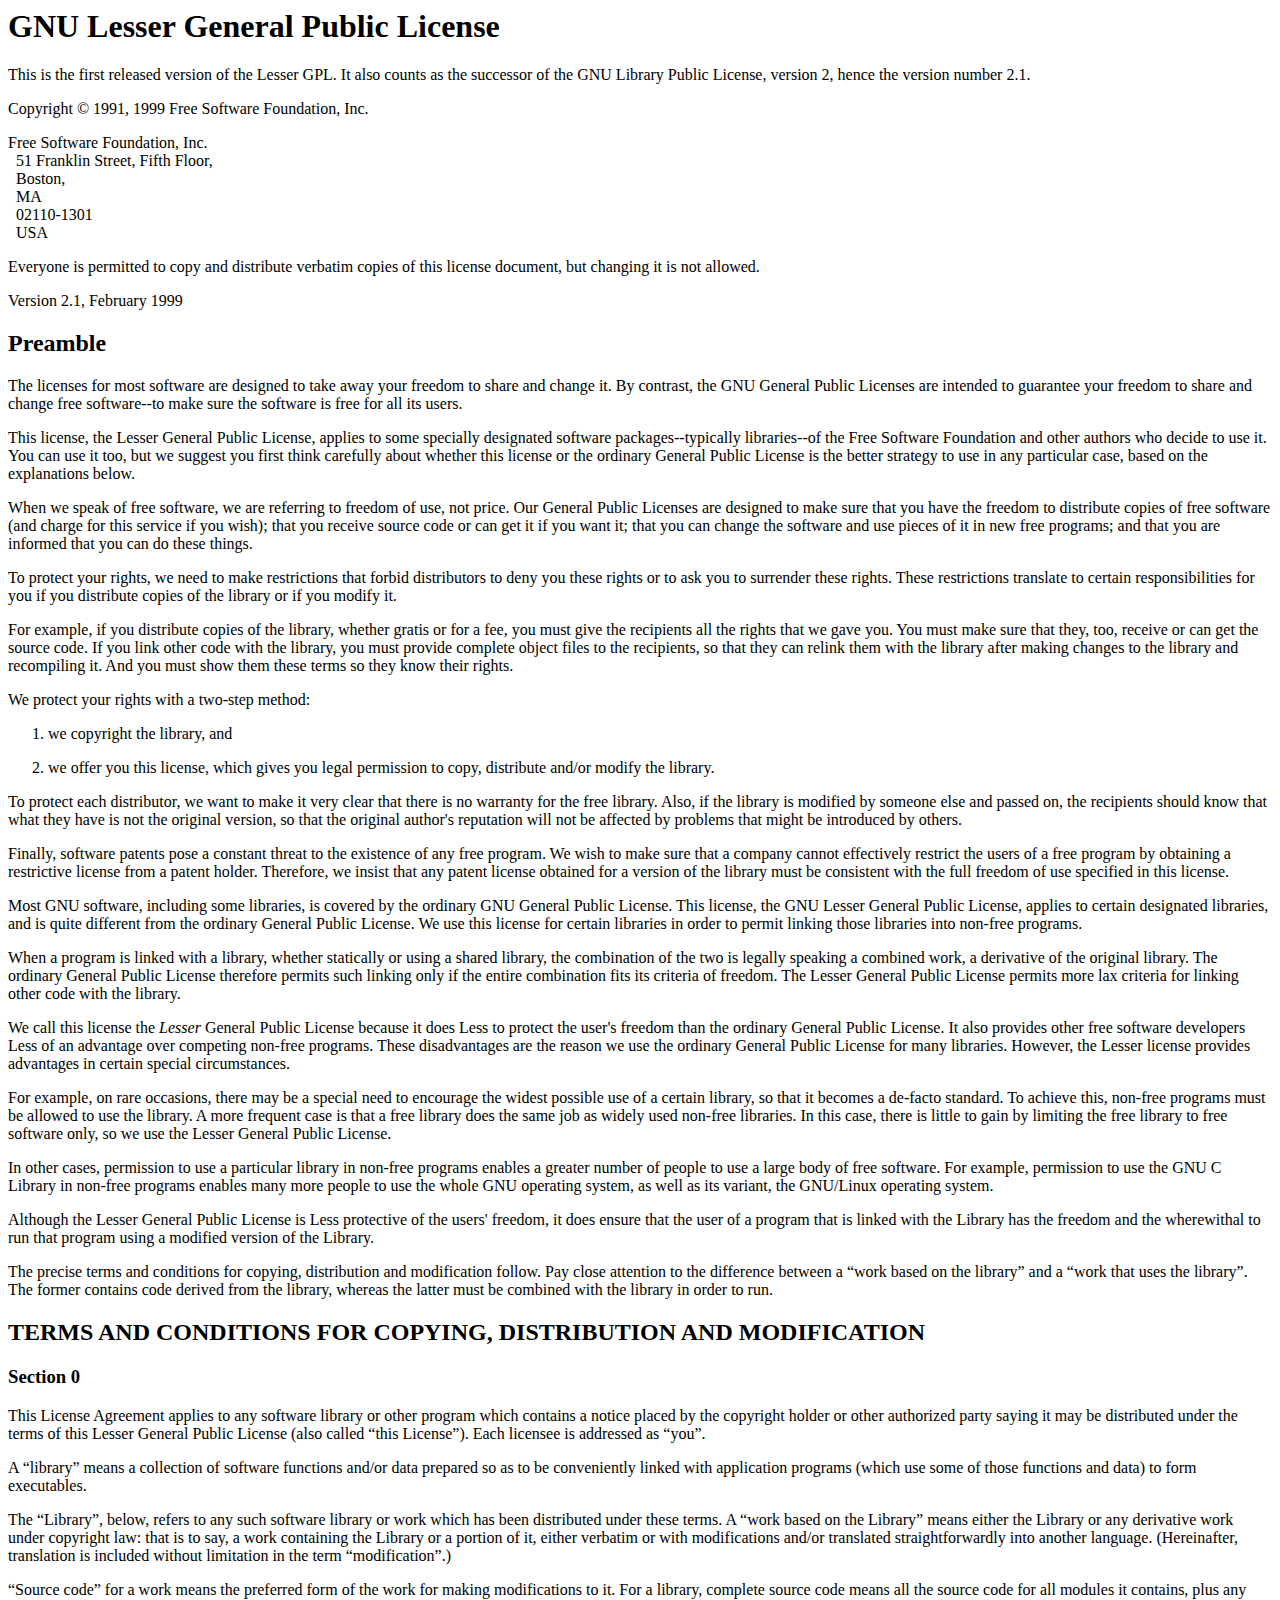
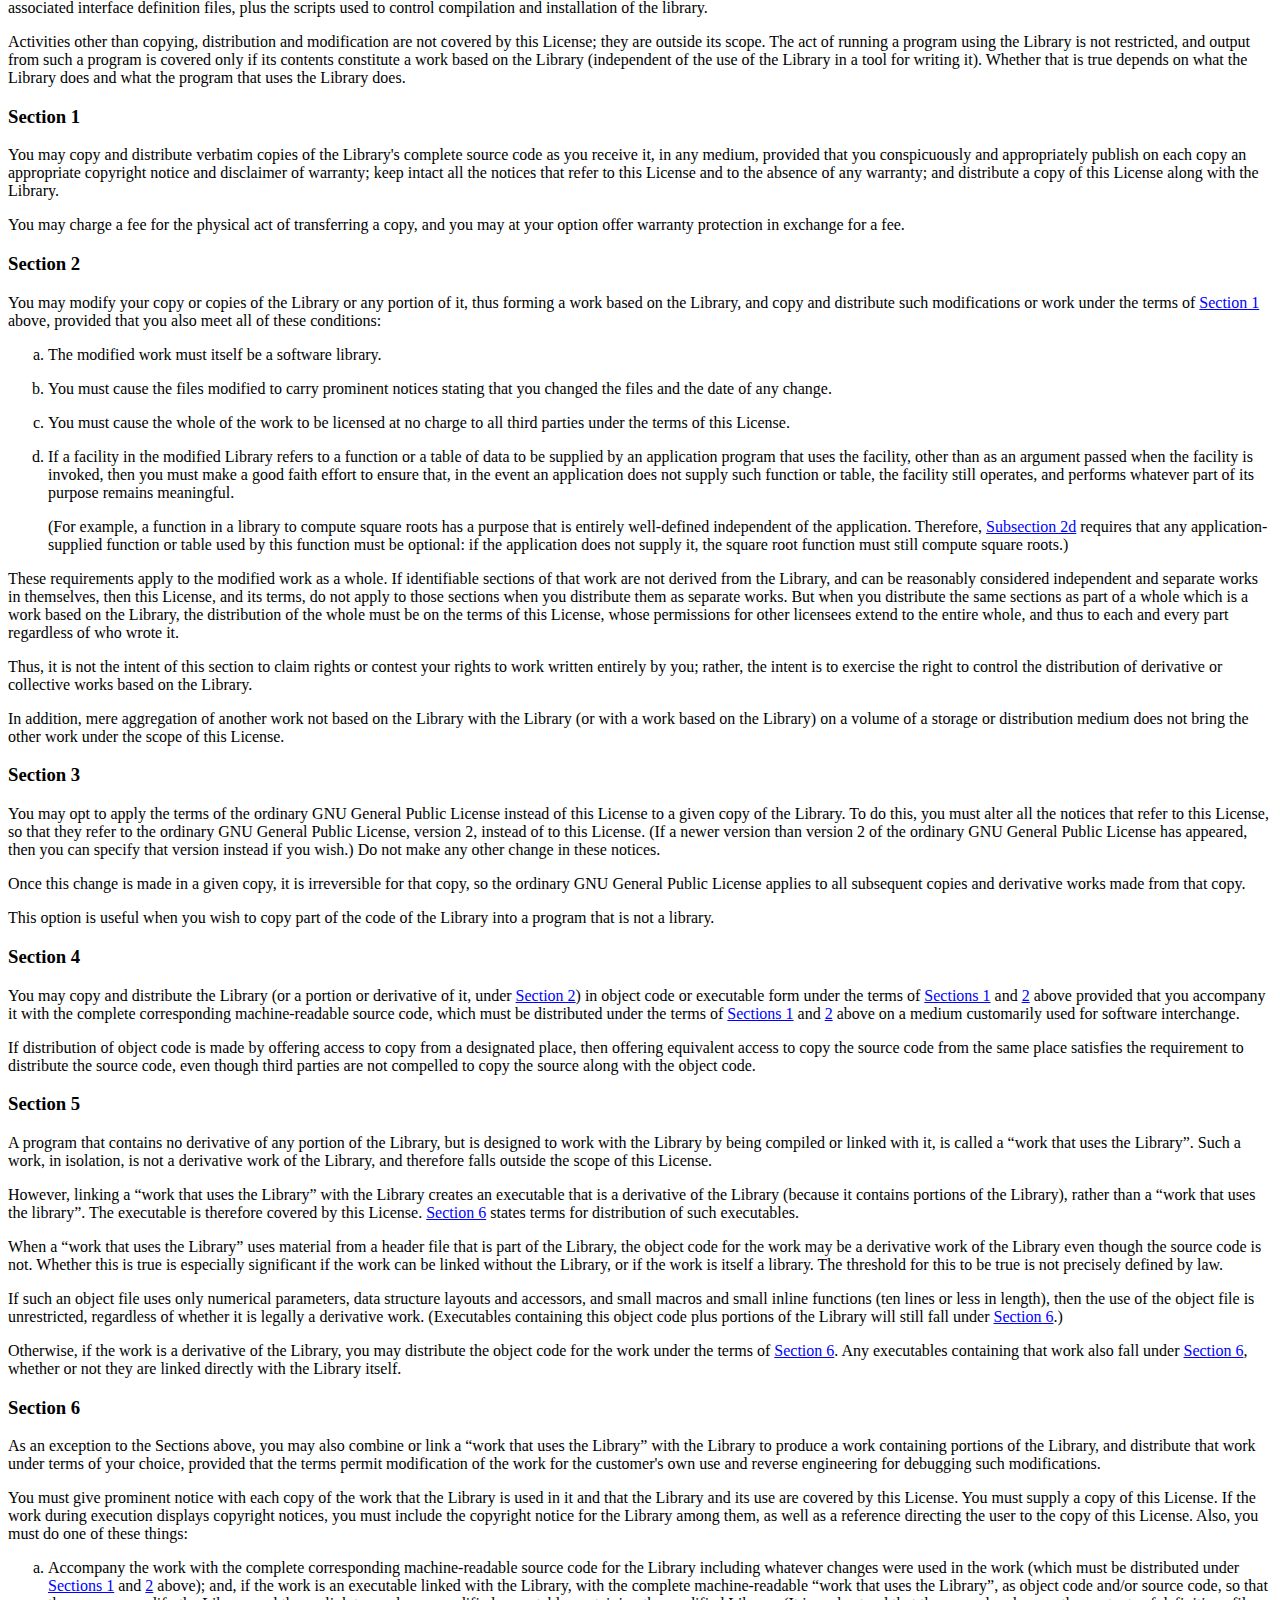
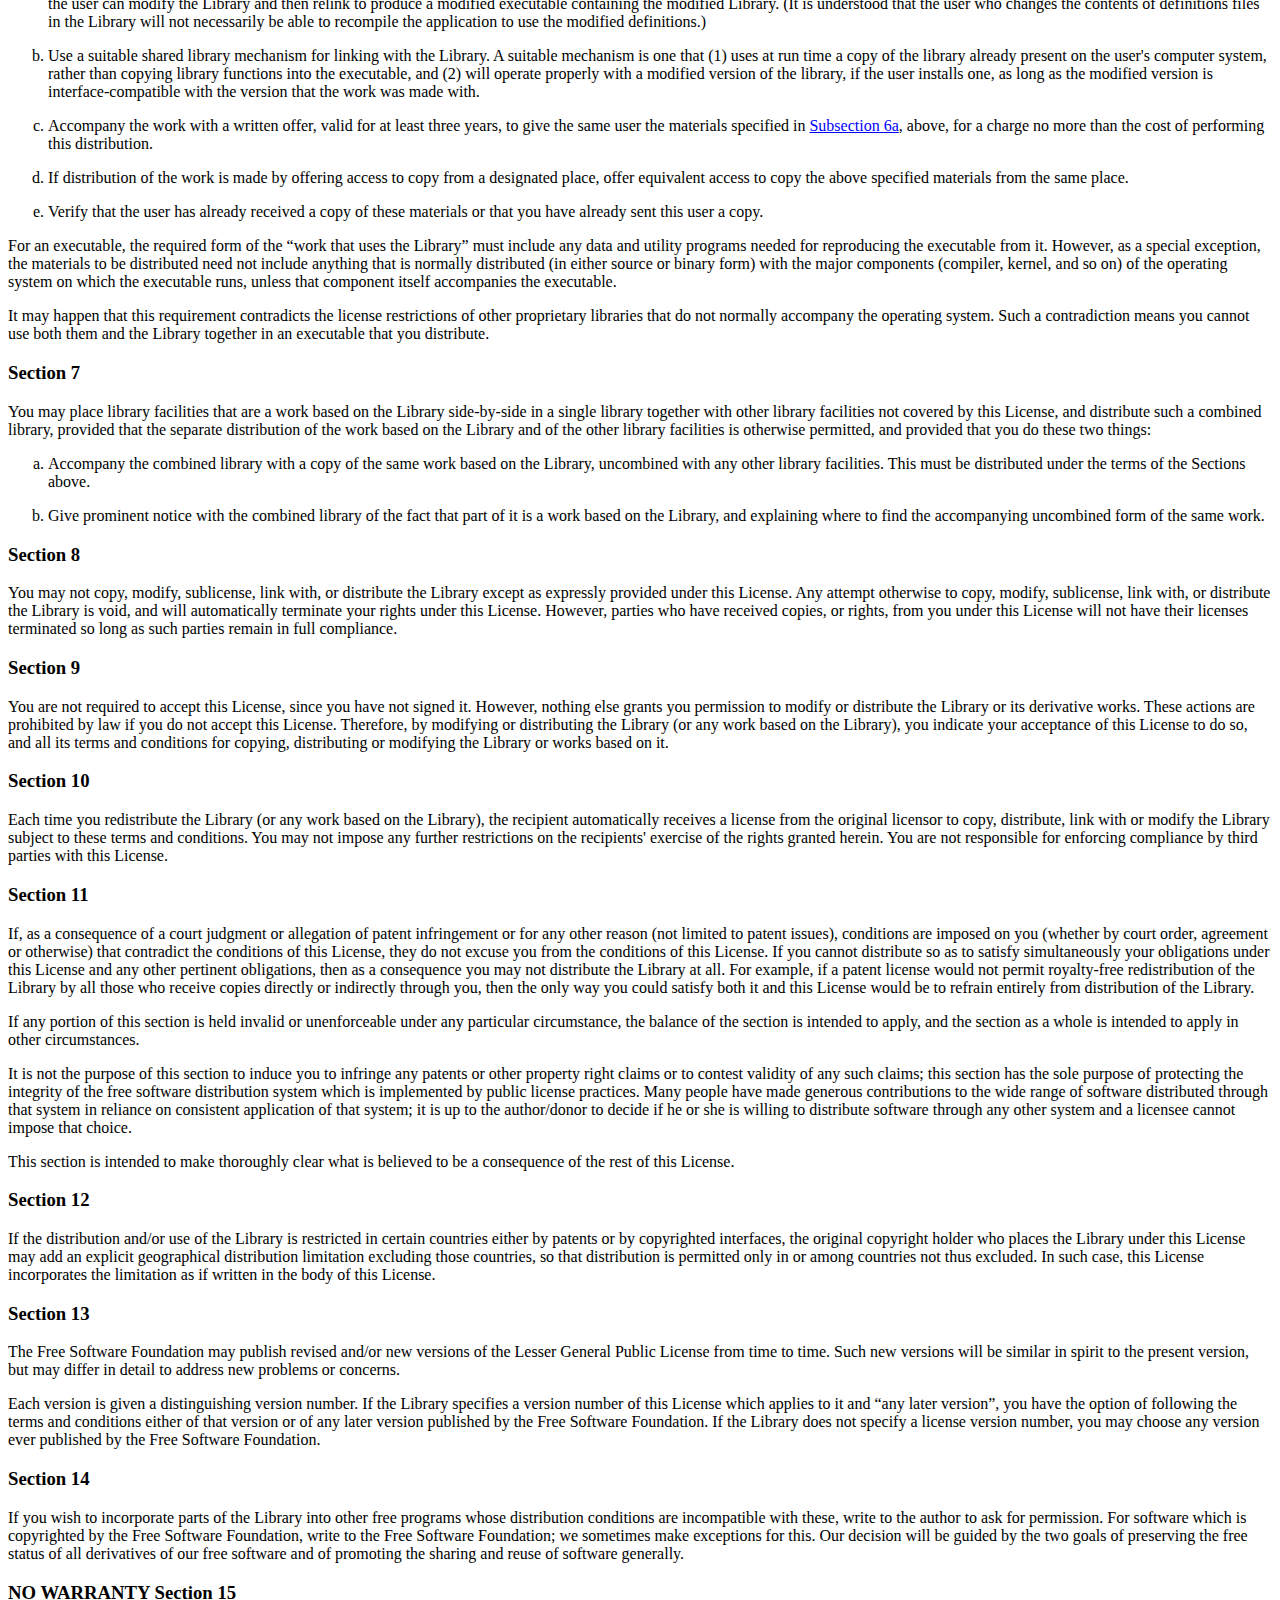
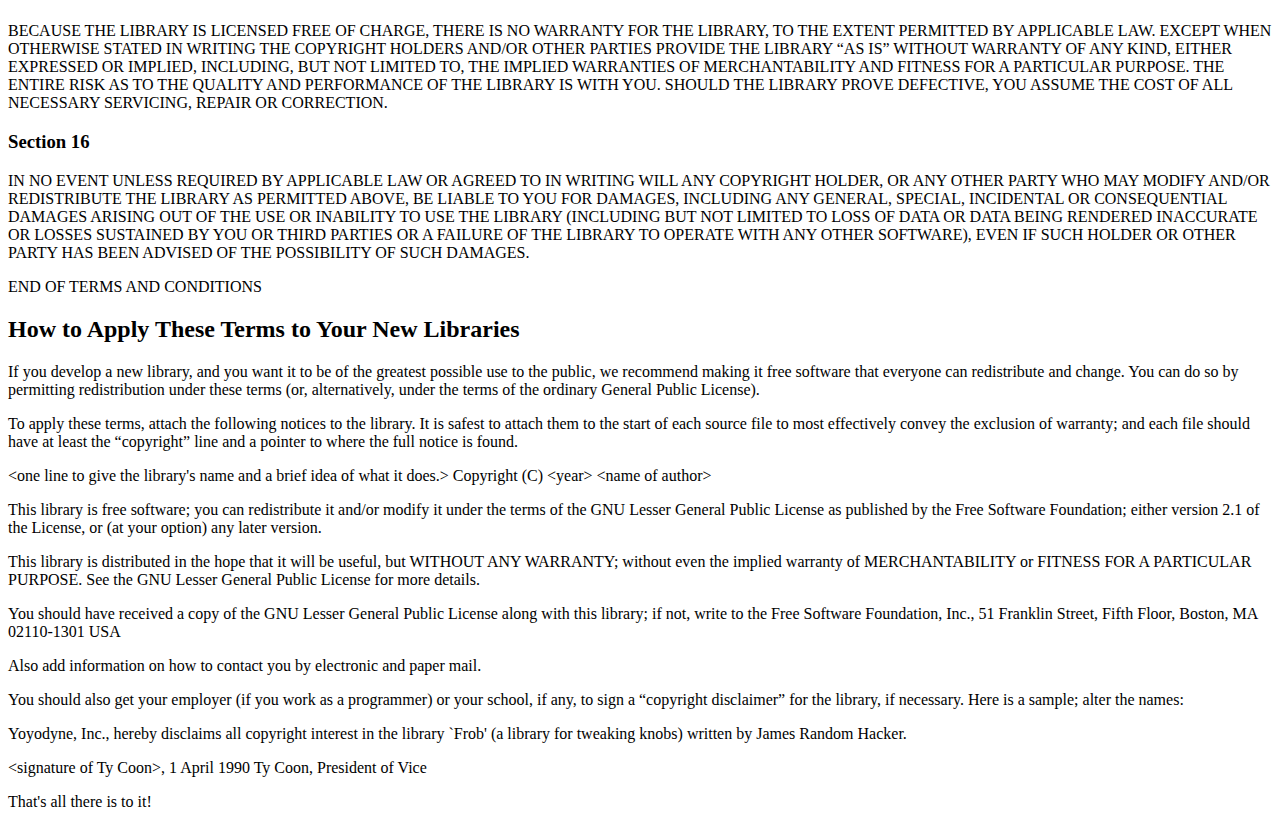
<file: var/webapp/jcmsweb/jcmsJboss/lgpl.html>
<!DOCTYPE html PUBLIC "-//W3C//DTD HTML 4.01 Transitional//EN">
<html><head>
      <meta http-equiv="Content-Type" content="text/html; charset=ISO-8859-1">
   <title>Appendix&nbsp;A.&nbsp;GNU Lesser General Public License</title><meta name="generator" content="DocBook XSL Stylesheets V1.69.1a"></head><body bgcolor="white" text="black" link="#0000FF" vlink="#840084" alink="#0000FF"><div class="appendix" lang="en"><div class="titlepage"><div><div><h1 class="title"><a name="lgpl"></a>GNU Lesser General Public License</h1></div><div><p class="releaseinfo">This is the first released version of the Lesser GPL.  It also counts
 as the successor of the GNU Library Public License, version 2, hence
 the version number 2.1.</p></div><div><p class="copyright">Copyright &copy; 1991, 1999 Free Software Foundation, Inc.</p></div><div><div class="legalnotice"><a name="gpl-legalnotice"></a><p>
	</p><div class="address"><p>Free&nbsp;Software&nbsp;Foundation,&nbsp;Inc.<br>
	&nbsp;&nbsp;<span class="street">51&nbsp;Franklin&nbsp;Street,&nbsp;Fifth&nbsp;Floor</span>,<br>
	&nbsp;&nbsp;<span class="city">Boston</span>,<br>
	&nbsp;&nbsp;<span class="state">MA</span><br>
	&nbsp;&nbsp;<span class="postcode">02110-1301</span><br>
	&nbsp;&nbsp;<span class="country">USA</span><br>
	</p></div><p>
      </p><p>Everyone is permitted to copy and distribute verbatim
      copies of this license document, but changing it is not
      allowed.</p></div></div><div><p class="pubdate">Version 2.1, February 1999</p></div></div></div>
<div class="section" lang="en"><div class="titlepage"><div><div><h2 class="title" style="clear: both"><a name="lgpl-1"></a>Preamble</h2></div></div></div><p>The licenses for most software are designed to take away your
    freedom to share and change it.  By contrast, the GNU General Public
    Licenses are intended to guarantee your freedom to share and change
    free software--to make sure the software is free for all its users.</p><p>This license, the Lesser General Public License, applies to some
    specially designated software packages--typically libraries--of the
    Free Software Foundation and other authors who decide to use it.  You
    can use it too, but we suggest you first think carefully about whether
    this license or the ordinary General Public License is the better
    strategy to use in any particular case, based on the explanations below.</p><p>When we speak of free software, we are referring to freedom of use,
    not price.  Our General Public Licenses are designed to make sure that
    you have the freedom to distribute copies of free software (and charge
    for this service if you wish); that you receive source code or can get
    it if you want it; that you can change the software and use pieces of
    it in new free programs; and that you are informed that you can do
    these things.</p><p>To protect your rights, we need to make restrictions that forbid
    distributors to deny you these rights or to ask you to surrender these
    rights.  These restrictions translate to certain responsibilities for
    you if you distribute copies of the library or if you modify it.</p><p>For example, if you distribute copies of the library, whether gratis
    or for a fee, you must give the recipients all the rights that we gave
    you.  You must make sure that they, too, receive or can get the source
    code.  If you link other code with the library, you must provide
    complete object files to the recipients, so that they can relink them
    with the library after making changes to the library and recompiling
    it.  And you must show them these terms so they know their rights.</p><p>We protect your rights with a two-step method:
      </p><div class="orderedlist"><ol type="1"><li><p>we copyright the library, and</p></li><li><p>we offer you this license, which gives you legal
	  permission to copy, distribute and/or modify the library.</p></li></ol></div><p>
    </p><p>To protect each distributor, we want to make it very clear that
    there is no warranty for the free library.  Also, if the library is
    modified by someone else and passed on, the recipients should know
    that what they have is not the original version, so that the original
    author's reputation will not be affected by problems that might be
    introduced by others.</p><p>Finally, software patents pose a constant threat to the existence of
    any free program.  We wish to make sure that a company cannot
    effectively restrict the users of a free program by obtaining a
    restrictive license from a patent holder.  Therefore, we insist that
    any patent license obtained for a version of the library must be
    consistent with the full freedom of use specified in this license.</p><p>Most GNU software, including some libraries, is covered by the
    ordinary GNU General Public License.  This license, the GNU Lesser
    General Public License, applies to certain designated libraries, and
    is quite different from the ordinary General Public License.  We use
    this license for certain libraries in order to permit linking those
    libraries into non-free programs.</p><p>When a program is linked with a library, whether statically or using
    a shared library, the combination of the two is legally speaking a
    combined work, a derivative of the original library.  The ordinary
    General Public License therefore permits such linking only if the
    entire combination fits its criteria of freedom.  The Lesser General
    Public License permits more lax criteria for linking other code with
    the library.</p><p>We call this license the <span class="emphasis"><em>Lesser</em></span> General Public License because it
    does Less to protect the user's freedom than the ordinary General
    Public License.  It also provides other free software developers Less
    of an advantage over competing non-free programs.  These disadvantages
    are the reason we use the ordinary General Public License for many
    libraries.  However, the Lesser license provides advantages in certain
    special circumstances.</p><p>For example, on rare occasions, there may be a special need to
    encourage the widest possible use of a certain library, so that it becomes
    a de-facto standard.  To achieve this, non-free programs must be
    allowed to use the library.  A more frequent case is that a free
    library does the same job as widely used non-free libraries.  In this
    case, there is little to gain by limiting the free library to free
    software only, so we use the Lesser General Public License.</p><p>In other cases, permission to use a particular library in non-free
    programs enables a greater number of people to use a large body of
    free software.  For example, permission to use the GNU C Library in
    non-free programs enables many more people to use the whole GNU
    operating system, as well as its variant, the GNU/Linux operating
    system.</p><p>Although the Lesser General Public License is Less protective of the
    users' freedom, it does ensure that the user of a program that is
    linked with the Library has the freedom and the wherewithal to run
    that program using a modified version of the Library.</p><p>The precise terms and conditions for copying, distribution and
    modification follow.  Pay close attention to the difference between a
    &#8220;<span class="quote">work based on the library</span>&#8221; and a &#8220;<span class="quote">work that uses the library</span>&#8221;.  The
    former contains code derived from the library, whereas the latter must
    be combined with the library in order to run.</p></div><div class="section" lang="en"><div class="titlepage"><div><div><h2 class="title" style="clear: both"><a name="lgpl-2"></a>TERMS AND CONDITIONS FOR COPYING, DISTRIBUTION AND MODIFICATION</h2></div></div></div><div class="section" lang="en"><div class="titlepage"><div><div><h3 class="title"><a name="lgpl-2-0"></a>Section 0</h3></div></div></div><p>This License Agreement applies to any software library or other
      program which contains a notice placed by the copyright holder or
      other authorized party saying it may be distributed under the terms of
      this Lesser General Public License (also called &#8220;<span class="quote">this License</span>&#8221;).
      Each licensee is addressed as &#8220;<span class="quote">you</span>&#8221;.</p><p>A &#8220;<span class="quote">library</span>&#8221; means a collection of software functions and/or data
      prepared so as to be conveniently linked with application programs
      (which use some of those functions and data) to form executables.</p><p>The &#8220;<span class="quote">Library</span>&#8221;, below, refers to any such software library or work
      which has been distributed under these terms.  A &#8220;<span class="quote">work based on the
      Library</span>&#8221; means either the Library or any derivative work under
      copyright law: that is to say, a work containing the Library or a
      portion of it, either verbatim or with modifications and/or translated
      straightforwardly into another language.  (Hereinafter, translation is
      included without limitation in the term &#8220;<span class="quote">modification</span>&#8221;.)</p><p>&#8220;<span class="quote">Source code</span>&#8221; for a work means the preferred form of the work for
      making modifications to it.  For a library, complete source code means
      all the source code for all modules it contains, plus any associated
      interface definition files, plus the scripts used to control compilation
      and installation of the library.</p><p>Activities other than copying, distribution and modification are not
      covered by this License; they are outside its scope.  The act of
      running a program using the Library is not restricted, and output from
      such a program is covered only if its contents constitute a work based
      on the Library (independent of the use of the Library in a tool for
      writing it).  Whether that is true depends on what the Library does
      and what the program that uses the Library does.</p></div><div class="section" lang="en"><div class="titlepage"><div><div><h3 class="title"><a name="lgpl-2-1"></a>Section 1</h3></div></div></div><p>You may copy and distribute verbatim copies of the Library's
      complete source code as you receive it, in any medium, provided that
      you conspicuously and appropriately publish on each copy an
      appropriate copyright notice and disclaimer of warranty; keep intact
      all the notices that refer to this License and to the absence of any
      warranty; and distribute a copy of this License along with the
      Library.</p><p>You may charge a fee for the physical act of transferring a copy,
      and you may at your option offer warranty protection in exchange for a
      fee.</p></div><div class="section" lang="en"><div class="titlepage"><div><div><h3 class="title"><a name="lgpl-2-2"></a>Section 2</h3></div></div></div><p>You may modify your copy or copies of the Library or any portion
      of it, thus forming a work based on the Library, and copy and
      distribute such modifications or work under the terms of <a href="#lgpl-2-1" title="Section 1">Section 1</a>
      above, provided that you also meet all of these conditions:
      </p><div class="orderedlist"><ol type="a"><li><p>The modified work must itself be a software library.</p></li><li><p>You must cause the files modified to carry prominent notices
	  stating that you changed the files and the date of any change.</p></li><li><p>You must cause the whole of the work to be licensed at no
	  charge to all third parties under the terms of this License.</p></li><li><p><a name="lgpl-2-2-d"></a>If a facility in the modified Library refers to a function or a
	  table of data to be supplied by an application program that uses
	  the facility, other than as an argument passed when the facility
	  is invoked, then you must make a good faith effort to ensure that,
	  in the event an application does not supply such function or
	  table, the facility still operates, and performs whatever part of
	  its purpose remains meaningful.</p><p>(For example, a function in a library to compute square roots has
	  a purpose that is entirely well-defined independent of the
	  application.  Therefore, <a href="#lgpl-2-2-d">Subsection 2d</a> requires that any
	  application-supplied function or table used by this function must
	  be optional: if the application does not supply it, the square
	  root function must still compute square roots.)</p></li></ol></div><p>
      </p><p>These requirements apply to the modified work as a whole.  If
      identifiable sections of that work are not derived from the Library,
      and can be reasonably considered independent and separate works in
      themselves, then this License, and its terms, do not apply to those
      sections when you distribute them as separate works.  But when you
      distribute the same sections as part of a whole which is a work based
      on the Library, the distribution of the whole must be on the terms of
      this License, whose permissions for other licensees extend to the
      entire whole, and thus to each and every part regardless of who wrote
      it.</p><p>Thus, it is not the intent of this section to claim rights or contest
      your rights to work written entirely by you; rather, the intent is to
      exercise the right to control the distribution of derivative or
      collective works based on the Library.</p><p>In addition, mere aggregation of another work not based on the Library
      with the Library (or with a work based on the Library) on a volume of
      a storage or distribution medium does not bring the other work under
      the scope of this License.</p></div><div class="section" lang="en"><div class="titlepage"><div><div><h3 class="title"><a name="lgpl-2-3"></a>Section 3</h3></div></div></div><p>You may opt to apply the terms of the ordinary GNU General Public
      License instead of this License to a given copy of the Library.  To do
      this, you must alter all the notices that refer to this License, so
      that they refer to the ordinary GNU General Public License, version 2,
      instead of to this License.  (If a newer version than version 2 of the
      ordinary GNU General Public License has appeared, then you can specify
      that version instead if you wish.)  Do not make any other change in
      these notices.</p><p>Once this change is made in a given copy, it is irreversible for
      that copy, so the ordinary GNU General Public License applies to all
      subsequent copies and derivative works made from that copy.</p><p>This option is useful when you wish to copy part of the code of
      the Library into a program that is not a library.</p></div><div class="section" lang="en"><div class="titlepage"><div><div><h3 class="title"><a name="lgpl-2-4"></a>Section 4</h3></div></div></div><p>You may copy and distribute the Library (or a portion or
      derivative of it, under <a href="#lgpl-2-2" title="Section 2">Section 2</a>) in object code or executable form
      under the terms of <a href="#lgpl-2-1" title="Section 1">Sections 1</a> and <a href="#lgpl-2-2" title="Section 2">2</a> above provided that you accompany
      it with the complete corresponding machine-readable source code, which
      must be distributed under the terms of <a href="#lgpl-2-1" title="Section 1">Sections 1</a> and <a href="#lgpl-2-2" title="Section 2">2</a> above on a
      medium customarily used for software interchange.</p><p>If distribution of object code is made by offering access to copy
      from a designated place, then offering equivalent access to copy the
      source code from the same place satisfies the requirement to
      distribute the source code, even though third parties are not
      compelled to copy the source along with the object code.</p></div><div class="section" lang="en"><div class="titlepage"><div><div><h3 class="title"><a name="lgpl-2-5"></a>Section 5</h3></div></div></div><p>A program that contains no derivative of any portion of the
      Library, but is designed to work with the Library by being compiled or
      linked with it, is called a &#8220;<span class="quote">work that uses the Library</span>&#8221;.  Such a
      work, in isolation, is not a derivative work of the Library, and
      therefore falls outside the scope of this License.</p><p>However, linking a &#8220;<span class="quote">work that uses the Library</span>&#8221; with the Library
      creates an executable that is a derivative of the Library (because it
      contains portions of the Library), rather than a &#8220;<span class="quote">work that uses the
      library</span>&#8221;.  The executable is therefore covered by this License.
      <a href="#lgpl-2-6" title="Section 6">Section 6</a> states terms for distribution of such executables.</p><p>When a &#8220;<span class="quote">work that uses the Library</span>&#8221; uses material from a header file
      that is part of the Library, the object code for the work may be a
      derivative work of the Library even though the source code is not.
      Whether this is true is especially significant if the work can be
      linked without the Library, or if the work is itself a library.  The
      threshold for this to be true is not precisely defined by law.</p><p>If such an object file uses only numerical parameters, data
      structure layouts and accessors, and small macros and small inline
      functions (ten lines or less in length), then the use of the object
      file is unrestricted, regardless of whether it is legally a derivative
      work.  (Executables containing this object code plus portions of the
      Library will still fall under <a href="#lgpl-2-6" title="Section 6">Section 6</a>.)</p><p>Otherwise, if the work is a derivative of the Library, you may
      distribute the object code for the work under the terms of <a href="#lgpl-2-6" title="Section 6">Section 6</a>.
      Any executables containing that work also fall under <a href="#lgpl-2-6" title="Section 6">Section 6</a>,
      whether or not they are linked directly with the Library itself.</p></div><div class="section" lang="en"><div class="titlepage"><div><div><h3 class="title"><a name="lgpl-2-6"></a>Section 6</h3></div></div></div><p>As an exception to the Sections above, you may also combine or
      link a &#8220;<span class="quote">work that uses the Library</span>&#8221; with the Library to produce a
      work containing portions of the Library, and distribute that work
      under terms of your choice, provided that the terms permit
      modification of the work for the customer's own use and reverse
      engineering for debugging such modifications.</p><p>You must give prominent notice with each copy of the work that the
      Library is used in it and that the Library and its use are covered by
      this License.  You must supply a copy of this License.  If the work
      during execution displays copyright notices, you must include the
      copyright notice for the Library among them, as well as a reference
      directing the user to the copy of this License.  Also, you must do one
      of these things:
      </p><div class="orderedlist"><ol type="a"><li><p><a name="lgpl-2-6-a"></a>Accompany the work with the complete corresponding
	  machine-readable source code for the Library including whatever
	  changes were used in the work (which must be distributed under
	  <a href="#lgpl-2-1" title="Section 1">Sections 1</a> and <a href="#lgpl-2-2" title="Section 2">2</a> above); and, if the work is an executable linked
	  with the Library, with the complete machine-readable &#8220;<span class="quote">work that
	  uses the Library</span>&#8221;, as object code and/or source code, so that the
	  user can modify the Library and then relink to produce a modified
	  executable containing the modified Library.  (It is understood
	  that the user who changes the contents of definitions files in the
	  Library will not necessarily be able to recompile the application
	  to use the modified definitions.)</p></li><li><p>Use a suitable shared library mechanism for linking with the
	  Library.  A suitable mechanism is one that (1) uses at run time a
	  copy of the library already present on the user's computer system,
	  rather than copying library functions into the executable, and (2)
	  will operate properly with a modified version of the library, if
	  the user installs one, as long as the modified version is
	  interface-compatible with the version that the work was made with.</p></li><li><p>Accompany the work with a written offer, valid for at
	  least three years, to give the same user the materials
	  specified in <a href="#lgpl-2-6-a">Subsection 6a</a>, above, for a charge no more
	  than the cost of performing this distribution.</p></li><li><p>If distribution of the work is made by offering access to copy
	  from a designated place, offer equivalent access to copy the above
	  specified materials from the same place.</p></li><li><p>Verify that the user has already received a copy of these
	  materials or that you have already sent this user a copy.</p></li></ol></div><p>
      </p><p>For an executable, the required form of the &#8220;<span class="quote">work that uses the
      Library</span>&#8221; must include any data and utility programs needed for
      reproducing the executable from it.  However, as a special exception,
      the materials to be distributed need not include anything that is
      normally distributed (in either source or binary form) with the major
      components (compiler, kernel, and so on) of the operating system on
      which the executable runs, unless that component itself accompanies
      the executable.</p><p>It may happen that this requirement contradicts the license
      restrictions of other proprietary libraries that do not normally
      accompany the operating system.  Such a contradiction means you cannot
      use both them and the Library together in an executable that you
      distribute.</p></div><div class="section" lang="en"><div class="titlepage"><div><div><h3 class="title"><a name="lgpl-2-7"></a>Section 7</h3></div></div></div><p>You may place library facilities that are a work based on the
      Library side-by-side in a single library together with other library
      facilities not covered by this License, and distribute such a combined
      library, provided that the separate distribution of the work based on
      the Library and of the other library facilities is otherwise
      permitted, and provided that you do these two things:
      </p><div class="orderedlist"><ol type="a"><li><p>Accompany the combined library with a copy of the same work
	  based on the Library, uncombined with any other library
	  facilities.  This must be distributed under the terms of the
	  Sections above.</p></li><li><p>Give prominent notice with the combined library of the fact
	  that part of it is a work based on the Library, and explaining
	  where to find the accompanying uncombined form of the same work.</p></li></ol></div><p>
      </p></div><div class="section" lang="en"><div class="titlepage"><div><div><h3 class="title"><a name="lgpl-2-8"></a>Section 8</h3></div></div></div><p>You may not copy, modify, sublicense, link with, or distribute
      the Library except as expressly provided under this License.  Any
      attempt otherwise to copy, modify, sublicense, link with, or
      distribute the Library is void, and will automatically terminate your
      rights under this License.  However, parties who have received copies,
      or rights, from you under this License will not have their licenses
      terminated so long as such parties remain in full compliance.</p></div><div class="section" lang="en"><div class="titlepage"><div><div><h3 class="title"><a name="lgpl-2-9"></a>Section 9</h3></div></div></div><p>You are not required to accept this License, since you have not
      signed it.  However, nothing else grants you permission to modify or
      distribute the Library or its derivative works.  These actions are
      prohibited by law if you do not accept this License.  Therefore, by
      modifying or distributing the Library (or any work based on the
      Library), you indicate your acceptance of this License to do so, and
      all its terms and conditions for copying, distributing or modifying
      the Library or works based on it.</p></div><div class="section" lang="en"><div class="titlepage"><div><div><h3 class="title"><a name="lgpl-2-10"></a>Section 10</h3></div></div></div><p>Each time you redistribute the Library (or any work based on the
      Library), the recipient automatically receives a license from the
      original licensor to copy, distribute, link with or modify the Library
      subject to these terms and conditions.  You may not impose any further
      restrictions on the recipients' exercise of the rights granted herein.
      You are not responsible for enforcing compliance by third parties with
      this License.</p></div><div class="section" lang="en"><div class="titlepage"><div><div><h3 class="title"><a name="lgpl-2-11"></a>Section 11</h3></div></div></div><p>If, as a consequence of a court judgment or allegation of patent
      infringement or for any other reason (not limited to patent issues),
      conditions are imposed on you (whether by court order, agreement or
      otherwise) that contradict the conditions of this License, they do not
      excuse you from the conditions of this License.  If you cannot
      distribute so as to satisfy simultaneously your obligations under this
      License and any other pertinent obligations, then as a consequence you
      may not distribute the Library at all.  For example, if a patent
      license would not permit royalty-free redistribution of the Library by
      all those who receive copies directly or indirectly through you, then
      the only way you could satisfy both it and this License would be to
      refrain entirely from distribution of the Library.</p><p>If any portion of this section is held invalid or unenforceable under any
      particular circumstance, the balance of the section is intended to apply,
      and the section as a whole is intended to apply in other circumstances.</p><p>It is not the purpose of this section to induce you to infringe any
      patents or other property right claims or to contest validity of any
      such claims; this section has the sole purpose of protecting the
      integrity of the free software distribution system which is
      implemented by public license practices.  Many people have made
      generous contributions to the wide range of software distributed
      through that system in reliance on consistent application of that
      system; it is up to the author/donor to decide if he or she is willing
      to distribute software through any other system and a licensee cannot
      impose that choice.</p><p>This section is intended to make thoroughly clear what is believed to
      be a consequence of the rest of this License.</p></div><div class="section" lang="en"><div class="titlepage"><div><div><h3 class="title"><a name="lgpl-2-12"></a>Section 12</h3></div></div></div><p>If the distribution and/or use of the Library is restricted in
      certain countries either by patents or by copyrighted interfaces, the
      original copyright holder who places the Library under this License may add
      an explicit geographical distribution limitation excluding those countries,
      so that distribution is permitted only in or among countries not thus
      excluded.  In such case, this License incorporates the limitation as if
      written in the body of this License.</p></div><div class="section" lang="en"><div class="titlepage"><div><div><h3 class="title"><a name="lgpl-2-13"></a>Section 13</h3></div></div></div><p>The Free Software Foundation may publish revised and/or new
      versions of the Lesser General Public License from time to time.
      Such new versions will be similar in spirit to the present version,
      but may differ in detail to address new problems or concerns.</p><p>Each version is given a distinguishing version number.  If the Library
      specifies a version number of this License which applies to it and
      &#8220;<span class="quote">any later version</span>&#8221;, you have the option of following the terms and
      conditions either of that version or of any later version published by
      the Free Software Foundation.  If the Library does not specify a
      license version number, you may choose any version ever published by
      the Free Software Foundation.</p></div><div class="section" lang="en"><div class="titlepage"><div><div><h3 class="title"><a name="lgpl-2-14"></a>Section 14</h3></div></div></div><p>If you wish to incorporate parts of the Library into other free
      programs whose distribution conditions are incompatible with these,
      write to the author to ask for permission.  For software which is
      copyrighted by the Free Software Foundation, write to the Free
      Software Foundation; we sometimes make exceptions for this.  Our
      decision will be guided by the two goals of preserving the free status
      of all derivatives of our free software and of promoting the sharing
      and reuse of software generally.</p></div><div class="section" lang="en"><div class="titlepage"><div><div><h3 class="title"><a name="lgpl-2-15"></a>NO WARRANTY Section 15</h3></div></div></div><p>BECAUSE THE LIBRARY IS LICENSED FREE OF CHARGE, THERE IS NO
      WARRANTY FOR THE LIBRARY, TO THE EXTENT PERMITTED BY APPLICABLE LAW.
      EXCEPT WHEN OTHERWISE STATED IN WRITING THE COPYRIGHT HOLDERS AND/OR
      OTHER PARTIES PROVIDE THE LIBRARY &#8220;<span class="quote">AS IS</span>&#8221; WITHOUT WARRANTY OF ANY
      KIND, EITHER EXPRESSED OR IMPLIED, INCLUDING, BUT NOT LIMITED TO, THE
      IMPLIED WARRANTIES OF MERCHANTABILITY AND FITNESS FOR A PARTICULAR
      PURPOSE.  THE ENTIRE RISK AS TO THE QUALITY AND PERFORMANCE OF THE
      LIBRARY IS WITH YOU.  SHOULD THE LIBRARY PROVE DEFECTIVE, YOU ASSUME
      THE COST OF ALL NECESSARY SERVICING, REPAIR OR CORRECTION.</p></div><div class="section" lang="en"><div class="titlepage"><div><div><h3 class="title"><a name="lgpl-2-16"></a>Section 16</h3></div></div></div><p>IN NO EVENT UNLESS REQUIRED BY APPLICABLE LAW OR AGREED TO IN
      WRITING WILL ANY COPYRIGHT HOLDER, OR ANY OTHER PARTY WHO MAY MODIFY
      AND/OR REDISTRIBUTE THE LIBRARY AS PERMITTED ABOVE, BE LIABLE TO YOU
      FOR DAMAGES, INCLUDING ANY GENERAL, SPECIAL, INCIDENTAL OR
      CONSEQUENTIAL DAMAGES ARISING OUT OF THE USE OR INABILITY TO USE THE
      LIBRARY (INCLUDING BUT NOT LIMITED TO LOSS OF DATA OR DATA BEING
      RENDERED INACCURATE OR LOSSES SUSTAINED BY YOU OR THIRD PARTIES OR A
      FAILURE OF THE LIBRARY TO OPERATE WITH ANY OTHER SOFTWARE), EVEN IF
      SUCH HOLDER OR OTHER PARTY HAS BEEN ADVISED OF THE POSSIBILITY OF SUCH
      DAMAGES.</p><p>END OF TERMS AND CONDITIONS</p></div></div><div class="section" lang="en"><div class="titlepage"><div><div><h2 class="title" style="clear: both"><a name="lgpl-3"></a>How to Apply These Terms to Your New Libraries</h2></div></div></div><p>If you develop a new library, and you want it to be of the greatest
    possible use to the public, we recommend making it free software that
    everyone can redistribute and change.  You can do so by permitting
    redistribution under these terms (or, alternatively, under the terms of the
    ordinary General Public License).</p><p>To apply these terms, attach the following notices to the library.  It is
    safest to attach them to the start of each source file to most effectively
    convey the exclusion of warranty; and each file should have at least the
    &#8220;<span class="quote">copyright</span>&#8221; line and a pointer to where the full notice is found.</p><p>&lt;one line to give the library's name and a brief idea of what it does.&gt;
    Copyright (C) &lt;year&gt;  &lt;name of author&gt;</p><p>This library is free software; you can redistribute it and/or
    modify it under the terms of the GNU Lesser General Public
    License as published by the Free Software Foundation; either
    version 2.1 of the License, or (at your option) any later version.</p><p>This library is distributed in the hope that it will be useful,
    but WITHOUT ANY WARRANTY; without even the implied warranty of
    MERCHANTABILITY or FITNESS FOR A PARTICULAR PURPOSE.  See the GNU
    Lesser General Public License for more details.</p><p>You should have received a copy of the GNU Lesser General Public
    License along with this library; if not, write to the Free Software
    Foundation, Inc., 51 Franklin Street, Fifth Floor, Boston, MA  02110-1301  USA</p><p>Also add information on how to contact you by electronic and paper mail.</p><p>You should also get your employer (if you work as a programmer) or your
    school, if any, to sign a &#8220;<span class="quote">copyright disclaimer</span>&#8221; for the library, if
    necessary.  Here is a sample; alter the names:</p><p>Yoyodyne, Inc., hereby disclaims all copyright interest in the
    library `Frob' (a library for tweaking knobs) written by James Random Hacker.</p><p>&lt;signature of Ty Coon&gt;, 1 April 1990
    Ty Coon, President of Vice</p><p>That's all there is to it!</p></div></div></body></html>
</file>
